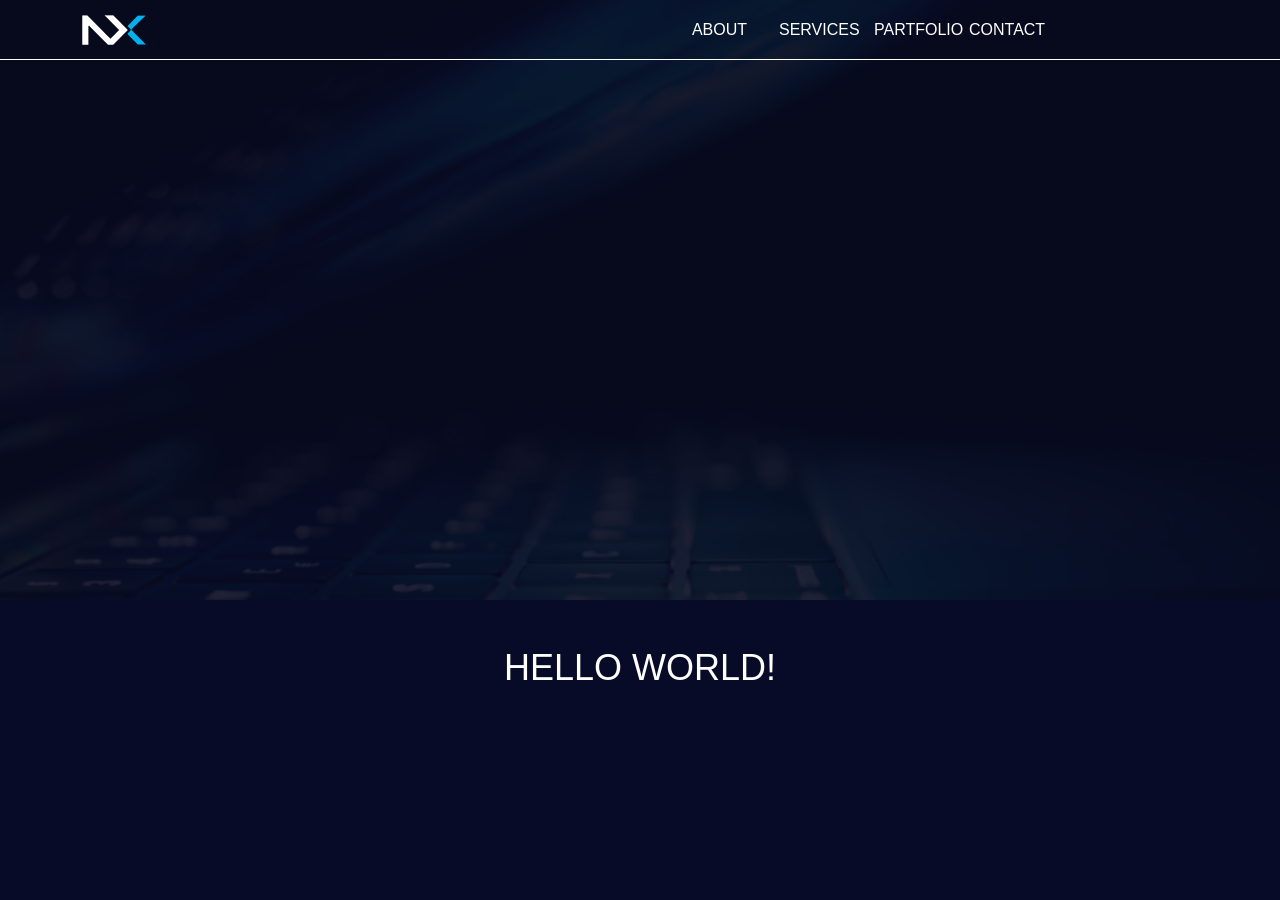
<file: src/index.html>
<!doctype html>
<html lang="en">

<head>
    <!-- Required meta tags -->
    <meta charset="utf-8">
    <meta name="viewport" content="width=device-width, initial-scale=1">
    <!-- Bootstrap CSS -->
    <link href="https://cdn.jsdelivr.net/npm/bootstrap@5.0.2/dist/css/bootstrap.min.css" rel="stylesheet" integrity="sha384-EVSTQN3/azprG1Anm3QDgpJLIm9Nao0Yz1ztcQTwFspd3yD65VohhpuuCOmLASjC" crossorigin="anonymous">
    <link rel="stylesheet" href="css/reset.css">
    <link rel="stylesheet" href="css/style.css">



    <title>Hello, world!</title>
</head>

<body>

    <section>
        <div class="container-fluid">
            <div class="row">
                <div class="col-12">

                    <div class="cont-header_bg">
                        <div class="header_bg">
                            <div class="img-overlay">
                                <div class="header">

                                    <div class="container">
                                        <div class="row">

                                            <div class="col-6 col-sm-6 col-lg-3 col-md-3">
                                                <div class="logo-wrapper">
                                                    <img src="img/logo.png" alt="" class="logo">
                                                </div>
                                            </div>

                                            <div class="col-6 col-sm-6 d-lg-none d-md-none">
                                                <div class="burger">
                                                    <img id="burger" src="img/burger.png" alt="">
                                                </div>

                                            </div>
                                            <div class="col-12 col-sm-12 d-lg-none d-md-none">
                                                <div id="nav-cont" class="nav-cont">
                                                    <div class="about-mob" id="about"> About </div>
                                                </div>
                                            </div>

                                            <div class="col-md-1 col-lg-3 d-xs-none "></div>

                                            <div class=" col-md-2 col-lg-1">
                                                <div class="about">
                                                    <a href="#">About</a>
                                                </div>
                                            </div>

                                            <div class=" col-md-2 col-lg-1">
                                                <div class="services">
                                                    <a href="#">services
                                                    </a>
                                                </div>
                                            </div>

                                            <div class="col-md-2 col-lg-1">
                                                <div class="partfolio">
                                                    <a href="#">Partfolio</a>
                                                </div>
                                            </div>
                                            <div class="col-md-2 col-lg-1">
                                                <div class="contact">
                                                    <a href="#">Contact</a>
                                                </div>
                                            </div>
                                        </div>
                                    </div>
                                </div>
                            </div>

                        </div>
                    </div>
                </div>
            </div>
        </div>
    </section>



    <section>
        <div class="container-fluid">
            <div class="row">
                <div class="col-12">
                    <div class="bg-blue">
                        HELLO WORLD!
                    </div>
                </div>

            </div>
        </div>
    </section>


















    <!-- Optional JavaScript; choose one of the two! -->

    <script src="https://code.jquery.com/jquery-3.6.0.js" integrity="sha256-H+K7U5CnXl1h5ywQfKtSj8PCmoN9aaq30gDh27Xc0jk=" crossorigin="anonymous"></script>
    <!-- Option 1: Bootstrap Bundle with Popper -->
    <script src="https://cdn.jsdelivr.net/npm/bootstrap@5.0.2/dist/js/bootstrap.bundle.min.js" integrity="sha384-MrcW6ZMFYlzcLA8Nl+NtUVF0sA7MsXsP1UyJoMp4YLEuNSfAP+JcXn/tWtIaxVXM" crossorigin="anonymous"></script>

    <!-- Option 2: Separate Popper and Bootstrap JS -->
    <!--
    <script src="https://cdn.jsdelivr.net/npm/@popperjs/core@2.9.2/dist/umd/popper.min.js" integrity="sha384-IQsoLXl5PILFhosVNubq5LC7Qb9DXgDA9i+tQ8Zj3iwWAwPtgFTxbJ8NT4GN1R8p" crossorigin="anonymous"></script>
    <script src="https://cdn.jsdelivr.net/npm/bootstrap@5.0.2/dist/js/bootstrap.min.js" integrity="sha384-cVKIPhGWiC2Al4u+LWgxfKTRIcfu0JTxR+EQDz/bgldoEyl4H0zUF0QKbrJ0EcQF" crossorigin="anonymous"></script>
    -->

    <script src="js/script.js"></script>
</body>

</html>
</file>
<file: src/css/style.css>
* {
  box-sizing: border-box;
}
body {
  overflow-x: hidden;
  font-family: 'Segoe UI', Tahoma, Geneva, Verdana, sans-serif;
}
.container-fluid {
  margin: 0;
  padding: 0;
}
.header_bg {
  background: url(../img/header_bg.jpg);
  background-size: 100%;
  background-repeat: no-repeat;
  height: 600px;
  background-attachment: fixed;
}
.img-overlay {
  width: 100%;
  height: 100%;
  background: #080A21E6;
  opacity: 0, 89;
}
.header {
  height: 60px;
  border-bottom: 1px solid white;
}
.logo-wrapper {
  display: grid;
  height: 60px;
}
.logo {
  width: 4rem;
  align-self: center;
}
.about {
  width: 100%;
  display: grid;
  height: 60px;
  margin-left: 2rem;
}
.about a {
  align-self: center;
  justify-self: center;
  text-transform: uppercase;
  color: white;
  font-size: 1rem;
  text-decoration: none;
}
.about a:hover {
  color: white;
}
.services {
  width: 100%;
  display: grid;
  height: 60px;
  margin-left: 2rem;
  margin-right: 2rem;
}
.services a {
  justify-self: center;
  align-self: center;
  text-transform: uppercase;
  color: white;
  font-size: 1rem;
  text-decoration: none;
}
.services a:hover {
  color: white;
}
.partfolio {
  width: 100%;
  display: grid;
  height: 60px;
  margin-left: 2rem;
  margin-right: 2rem;
}
.partfolio a {
  justify-self: center;
  align-self: center;
  text-transform: uppercase;
  color: white;
  font-size: 1rem;
  text-decoration: none;
}
.partfolio a:hover {
  color: white;
}
.contact {
  width: 100%;
  display: grid;
  height: 60px;
  margin-left: 2rem;
  margin-right: 2rem;
}
.contact a {
  justify-self: center;
  align-self: center;
  text-transform: uppercase;
  color: white;
  font-size: 1rem;
  text-decoration: none;
}
.contact a:hover {
  color: white;
}
.burger {
  display: none;
}
.nav-cont {
  width: 100%;
  height: 0px;
  background-image: url(../img/bg-menu.jpg);
  background-attachment: fixed;
  left: 0;
  display: none;
}
.about-mob {
  color: white;
  display: block;
  margin-top: 50px;
  font-size: 2.5rem;
}
.rotate360 {
  animation: mymoveFirst;
  animation-duration: 1s;
  animation-timing-function: ease-out;
}
@keyframes mymoveFirst {
  0% {
    transform: rotate(0deg);
  }
  /* можно назвать "шаг 2" */
  100% {
    transition: transform 1s;
    transform: rotate(360deg);
  }
}
.rotate-360 {
  animation: mymoveSecond;
  animation-duration: 1s;
  animation-timing-function: ease-out;
}
@keyframes mymoveSecond {
  0% {
    transform: rotate(0deg);
  }
  /* можно назвать "шаг 2" */
  100% {
    transition: transform 1s;
    transform: rotate(-360deg);
  }
}
.bg-blue {
  width: 100%;
  height: 300px;
  background-color: #080b28;
  color: white;
  text-align: center;
  font-size: 36px;
  padding-top: 50px;
}
@media screen and (max-width: 767px) {
  body {
    overflow-x: hidden;
    font-family: 'Segoe UI', Tahoma, Geneva, Verdana, sans-serif;
  }
  .header_bg {
    background: url(../img/header_bg.jpg);
    background-size: 350%;
    background-repeat: no-repeat;
    height: 700px;
    background-attachment: fixed;
  }
  .logo-wrapper {
    width: 100%;
    height: 60px;
    display: grid;
  }
  .logo {
    width: 3rem;
    align-self: center;
  }
  .about {
    display: none;
  }
  .services {
    display: none;
  }
  .partfolio {
    display: none;
  }
  .contact {
    display: none;
  }
  .burger {
    display: block;
    width: 100%;
    display: grid;
    height: 60px;
  }
  .burger img {
    width: 2rem;
    align-self: center;
    justify-self: end;
  }
}
</file>
